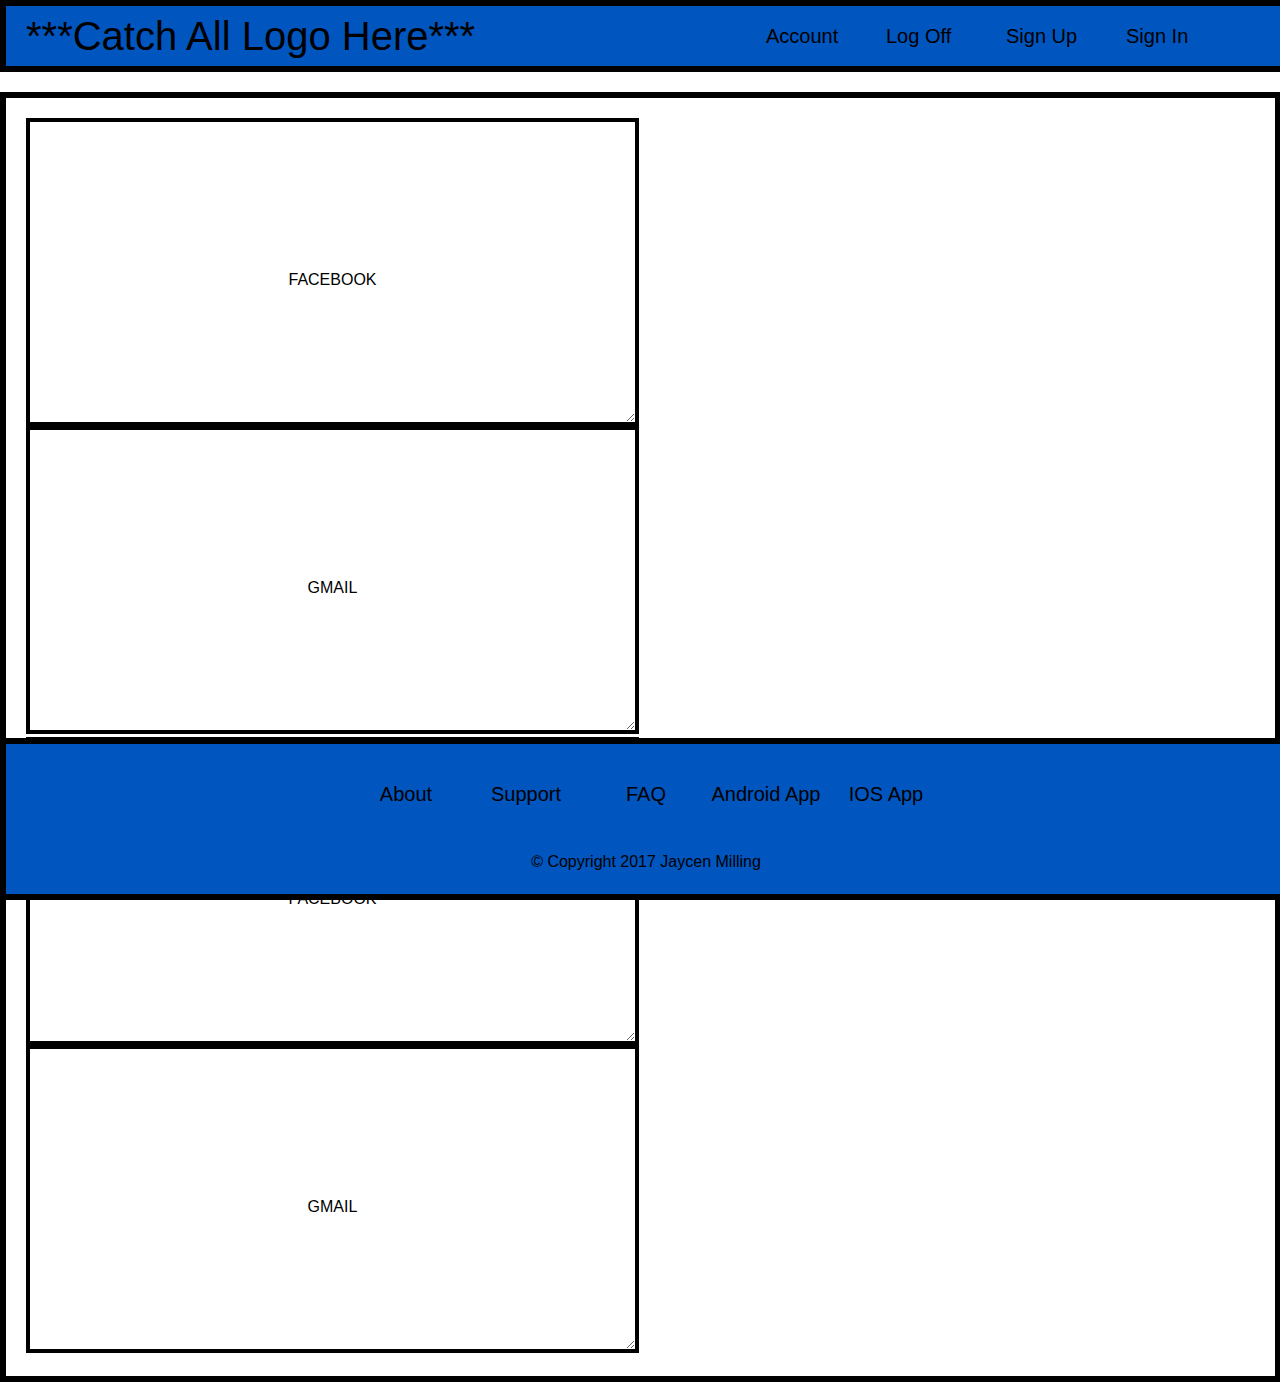
<file: index.html>
<!DOCTYPE html>
<html>
    <head>
        <title>Catch All</title>
        
        <!-- linking CSS -->
        <link rel="stylesheet" type="text/css" href="/css/reset.css">
        <link rel="stylesheet" type="text/css" href="/css/style.css">
        <link rel="icon" type="image/png" href="images/jaycen.jpeg">
        
    </head>
    
    <body class="index">            
            <header> 
                <h1>***Catch All Logo Here***</h1>
                
                <div id="links">
                    <ul>
                        <li><a href="#">Sign In</a></li>
                        <li><a href="#">Sign Up</a></li>
                        <li><a href="#">Log Off</a></li>
                        <li><a href="#">Account</a></li>
                    </ul>
                </div>
            </header>
        
        <div class="clearFix"></div>
        
        <div id="content">           
            
            <section class="app">
            <iframe src="/frames/facebook.html" height="300" width="200" class="facebook"></iframe>
            </section>
            <section class="app">
            <iframe src="/frames/gmail.html" height="300" width="200" class="gmail"></iframe>
            </section>
            
            <div class="clearFix"></div>
            
             <section class="app">
            <iframe src="/frames/facebook.html" height="300" width="200" class="facebook"></iframe>
            </section>
            <section class="app">
            <iframe src="/frames/gmail.html" height="300" width="200" class="gmail"></iframe>
            </section>
        </div> <!--END CONTENT-->
            
        
            <footer> 
                
                <ul>
                    <li><a href="#"> About </a></li>
                    <li><a href="#">Support</a></li>
                    <li><a href="#">FAQ</a></li>
                    <li><a href="#">Android App</a></li>
                    <li><a href="#">IOS App</a></li>
                </ul>
                
                <div class="clearFix"></div>
                
                &copy; Copyright 2017 Jaycen Milling
            </footer>
        
    </body>
</html>
</file>
<file: css/style.css>
/* ALL */

body {
    font-family: 'Arial', 'Helvetica Neue', Helvetica, sans-serif;
    margin: auto;
}

header {
    width: 100%;
    height: 60px;
    border: 6px solid;
    background-color: #0055bf;
}

header h1 {
    float: left;
    font-size: 40px;
    padding: 10px 0 0 20px;
}

header div { 
    padding-right: 40px;
}

header ul li {
    float: right;
    width: 120px;
    padding-top: 0;
    margin-top: 20px;
    
}

/*header ul {
    list-style-type: none;
    font-size: 20px;
    width: 100%;
    height: 40px;
    padding-top: 10px;
}




header ul li a {
    text-decoration: none;
    float: left;
    margin-right: 20px;
    padding: 10px;
    background-color: red;
    color: black;
    border: 1px solid;
}

header ul li a:hover {
    color: white;
}*/

.clearFix {
    content: "";
    clear: both;
}

#content {
    margin-top: 20px;
    width: 96%;
    height: 100%;
    min-height: 600px;
    margin: auto;
    margin-top: 20px;
    border: 6px solid;
    padding: 20px;
}

iframe {
    border: 4px solid;
    width: 49.2%;
    resize: both;
    overflow: auto;
}

.facebook {
    float: left;
    margin-right: 10px;
}

footer {
    position: fixed;
    bottom: 0;
    width: 100%;
    height: 130px;
    text-align: center;
    padding-top: 20px;
    border: 6px solid;
    background-color: #0055bf;
}

ul {
    list-style-type: none;
}

ul li {
    width: 600px;
    margin: auto;
    margin-top: 20px;
    
}

ul li a {
    text-decoration: none;
    color: black;
    font-size: 20px;
    float: left;
    width: 120px;
}

ul li a:hover {
    color: white;
}

footer ul {
    padding-bottom: 70px;
}
p {
    text-align: center;
    padding-top: 150px;
}
</file>
